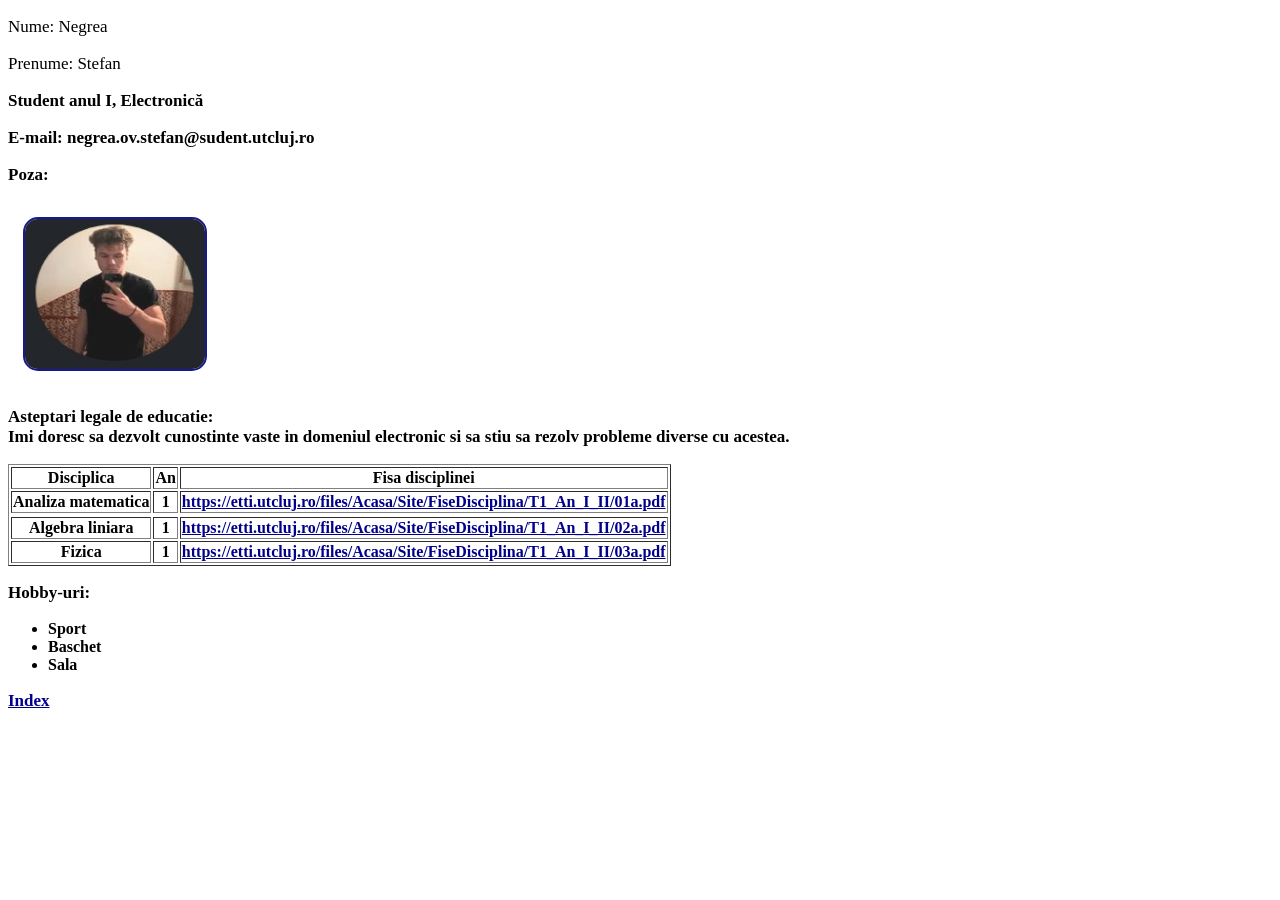
<file: NegreaStefan.html>
<!DOCTYPE html>
<html lang="ro">
<head>
  <meta charset="utf-8">
  <title>Prezentare Negrea Stefan</title>
  <link rel="stylesheet" href="stil.css">
</head>
<body>
  <p>Nume: Negrea</p>
  <p>Prenume: Stefan</p>
  <p id='rol'> <b>Student anul<b> I, Electronică</p>
  <p>E-mail: negrea.ov.stefan@sudent.utcluj.ro</p>
  <p>Poza: </p>
  <img src="./Imagini/Picture3.jpg">
  <p>Asteptari legale de educatie: <br>
	Imi doresc sa dezvolt cunostinte vaste in domeniul electronic si sa stiu sa rezolv probleme diverse cu acestea. </p>
	
	<table border=1>
		<tr>
		<th>Disciplica </th>
		<th>An</th>
		<th>Fisa disciplinei</th>
		</tr>
		<tr>
		<th>Analiza matematica</th>
		<th>1</th>
		<th><a href =" https://etti.utcluj.ro/files/Acasa/Site/FiseDisciplina/T1_An_I_II/01a.pdf"> https://etti.utcluj.ro/files/Acasa/Site/FiseDisciplina/T1_An_I_II/01a.pdf</th>
		<tr/>
		<tr>
		<th>Algebra liniara</th>
		<th>1</th>
		<th><a href="https://etti.utcluj.ro/files/Acasa/Site/FiseDisciplina/T1_An_I_II/02a.pdf"> https://etti.utcluj.ro/files/Acasa/Site/FiseDisciplina/T1_An_I_II/02a.pdf</th>
		</tr>
		<tr>
		<th>Fizica</th>
		<th>1</th>
		<th><a href= "https://etti.utcluj.ro/files/Acasa/Site/FiseDisciplina/T1_An_I_II/03a.pdf">https://etti.utcluj.ro/files/Acasa/Site/FiseDisciplina/T1_An_I_II/03a.pdf</th>
		</tr>
	</table>
	<p>Hobby-uri: </p>
	<ul>
		<li> Sport </li>
		<li> Baschet </li>
		<li> Sala </li>
	</ul>
	  <p><a href="index.html">Index</p>
</body>
</html>
</file>
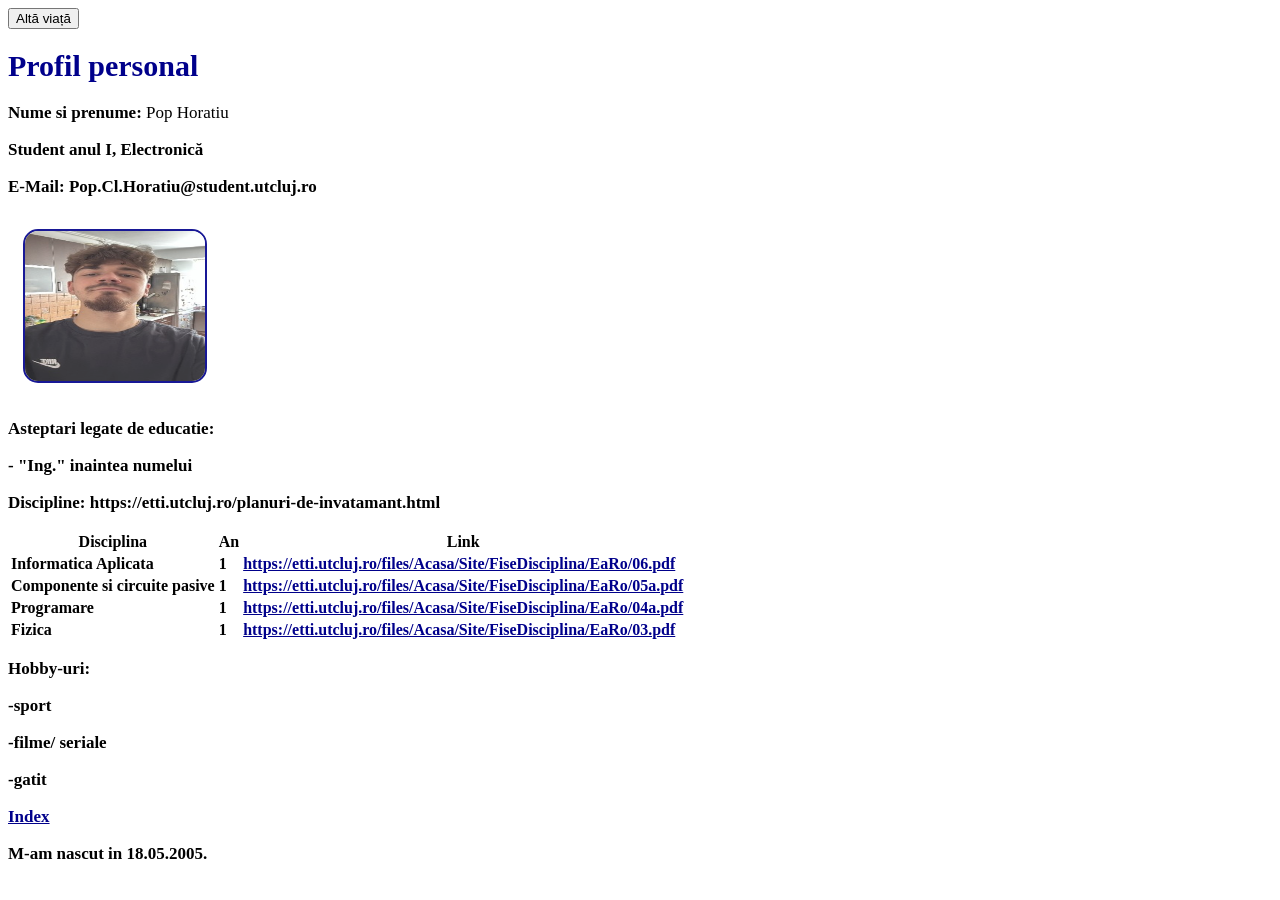
<file: PopHoratiu.html>
<!DOCTYPE html>
<html lang="ro">
<link rel="stylesheet" href="stil.css">
<head>
  <meta charset="utf-8">
  <title>Titlul din fila browserului</title>

</head>
<button onclick="altaViata()">Altă viață</button>
<body id='card'>

<script>
function altaViata(){
document.getElementById('nume').textContent = 'Inginer în Electronică, Bosch';
document.getElementById('rol').textContent = 'Echipa de cercetare in microbaterii pentru bormasini de noua generatie ';
document.getElementById('pasiuni').innerHTML = '<li>Blinking led la o tabara de robotica</li><li>stagiu de vară în Germania</li><li>primul brevet</li>';
document.getElementById('poza').src = 'imagini/viitor.png';
document.getElementById('card').style.backgroundColor = '#effa91';
document.getElementById('card').style.color = '#3282e3';
document.getElementById('poza').style.opacity = '0.5';
document.getElementById('poza').style.borderWidth = '6px';


}
</script>
  <h1>Profil personal</h1>
  
  <p id='nume'><b>Nume si prenume:</b> Pop Horatiu</p>
  <p id='rol'> <b>Student anul<b> I, Electronică</p>
  <p><b>E-Mail:</b> Pop.Cl.Horatiu@student.utcluj.ro</p>
  <img id='poza' src="./Imagini/PopHoratiu.jpg" alt="Fotografia mea">
  <p><b>Asteptari legate de educatie:</b></p>
  <p> - "Ing." inaintea numelui</p>
  <p><b>Discipline:</b> https://etti.utcluj.ro/planuri-de-invatamant.html</p>
  <table>
    <tr>
      <th><b>Disciplina</b></th>
      <th><b>An</b></th>
      <th><b>Link</b></th>
    </tr>
    <tr>
      <td><b>Informatica Aplicata</b></td>
      <td><b>1</b></td>
      <td><a href="https://etti.utcluj.ro/files/Acasa/Site/FiseDisciplina/EaRo/06.pdf">https://etti.utcluj.ro/files/Acasa/Site/FiseDisciplina/EaRo/06.pdf</a></td>
    </tr>
    <tr>
      <td><b>Componente si circuite pasive</b></td>
      <td><b>1</b></td>
      <td><a href="https://etti.utcluj.ro/files/Acasa/Site/FiseDisciplina/EaRo/05a.pdf">https://etti.utcluj.ro/files/Acasa/Site/FiseDisciplina/EaRo/05a.pdf</a></td>
    </tr>
    <tr>
      <td><b>Programare</b></td>
      <td><b>1</b></td>
      <td><a href="https://etti.utcluj.ro/files/Acasa/Site/FiseDisciplina/EaRo/04a.pdf">https://etti.utcluj.ro/files/Acasa/Site/FiseDisciplina/EaRo/04a.pdf</a></td>
    </tr>
    <tr>
      <td><b>Fizica</b></td>
      <td><b>1</b></td>
      <td><a href="https://etti.utcluj.ro/files/Acasa/Site/FiseDisciplina/EaRo/03.pdf">https://etti.utcluj.ro/files/Acasa/Site/FiseDisciplina/EaRo/03.pdf</a></td>
    </tr>
  </table>
  <div id='pasiuni'>
  <p><b>Hobby-uri:</b></p>
  <p> -sport</p>
  <p> -filme/ seriale</p>
  <p> -gatit</p>
  </div>
  <p><a href="index.html">Index</a></p>
  <p id="anWeb" onmouseover="arataVechimea()" onmouseout="arataAnul()">
  M-am nascut in 18.05.2005.
</p>
<script>
  function arataVechimea() {
    const anCurent = new Date().getFullYear();
    const vechime = anCurent - 2005;
    document.getElementById('anWeb').textContent =
      'Acum am ' + vechime + ' de ani.';
  }
  function arataAnul() {
    document.getElementById('anWeb').textContent =
      'M-am nascut in 18.05.2005.';
  }
</script>
</body>
</html>
</file>
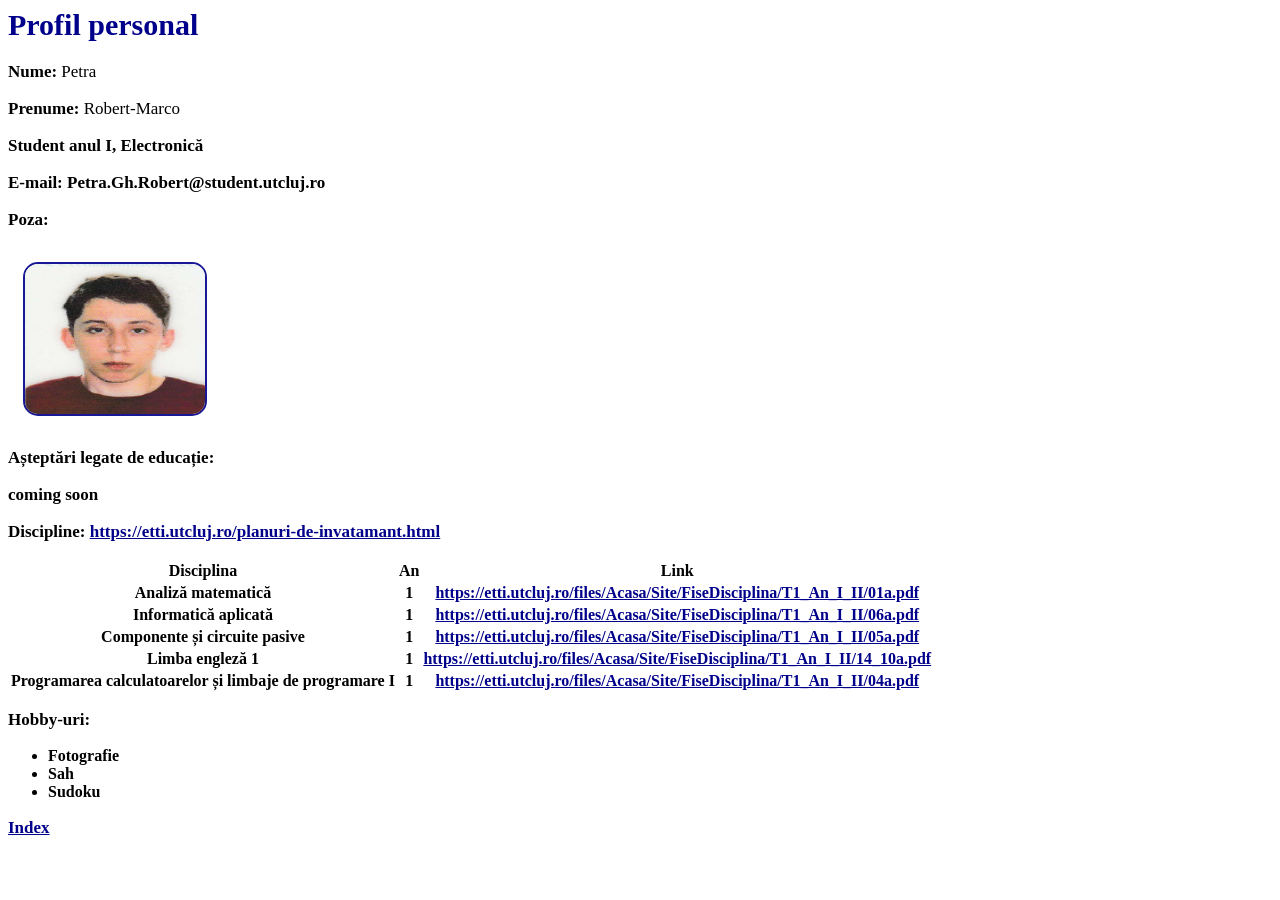
<file: RobertMarco.html>
<html>
<head>
<title>Profil personal</title>
<link rel="stylesheet" href="stil.css">
</head>
<body>
<h1>Profil personal</h1>
<p><b>Nume:</b> Petra</p>
<p><b>Prenume:</b> Robert-Marco</p>
<p id='rol'> <b>Student anul<b> I, Electronică</p>
<p><b>E-mail:</b> Petra.Gh.Robert@student.utcluj.ro</p>
<p><b>Poza:</b></p>
<img src="./Imagini/Picture2.png">
<p><b>Așteptări legate de educație:</b></p>
<p>coming soon</p>
<p><b>Discipline: </b> <a href="https://etti.utcluj.ro/planuri-de-invatamant.html">https://etti.utcluj.ro/planuri-de-invatamant.html</a></p>
<table>
<tr>
<th>Disciplina</th>
<th>An</th>
<th>Link</th>
</tr>
<tr>
<th>Analiză matematică
</th>
<th>1</th>
<th><a href="https://etti.utcluj.ro/files/Acasa/Site/FiseDisciplina/T1_An_I_II/01a.pdf">https://etti.utcluj.ro/files/Acasa/Site/FiseDisciplina/T1_An_I_II/01a.pdf</a></th>
</tr>
<tr>
<th>Informatică aplicată
</th>
<th>1</th>
<th><a href="https://etti.utcluj.ro/files/Acasa/Site/FiseDisciplina/T1_An_I_II/06a.pdf">https://etti.utcluj.ro/files/Acasa/Site/FiseDisciplina/T1_An_I_II/06a.pdf</a></th>
</tr>
<tr>
<th>Componente și circuite pasive
</th>
<th>1</th>
<th><a href="https://etti.utcluj.ro/files/Acasa/Site/FiseDisciplina/T1_An_I_II/05a.pdf">https://etti.utcluj.ro/files/Acasa/Site/FiseDisciplina/T1_An_I_II/05a.pdf</a></th>
</tr>
<tr>
<th>Limba engleză 1
</th>
<th>1</th>
<th><a href="https://etti.utcluj.ro/files/Acasa/Site/FiseDisciplina/T1_An_I_II/14_10a.pdf">https://etti.utcluj.ro/files/Acasa/Site/FiseDisciplina/T1_An_I_II/14_10a.pdf</a></th>
</tr>
<tr>
<th>Programarea calculatoarelor și limbaje de programare I
</th>
<th>1</th>
<th><a href="https://etti.utcluj.ro/files/Acasa/Site/FiseDisciplina/T1_An_I_II/04a.pdf">https://etti.utcluj.ro/files/Acasa/Site/FiseDisciplina/T1_An_I_II/04a.pdf</a></th>
</tr>

</table>
<p><b>Hobby-uri:</b></p>
<ul>
<li>Fotografie</li>
<li>Sah</li>
<li>Sudoku</li>
</ul>
<p><a href="index.html">Index</p>
</body>
</html>
</file>
<file: stil.css>
css
body {
    background-color: lightblue;
    color: black;
    font-family: Arial;
    margin: 30px;
}
h1 {
    color: darkblue;
    font-size: 30px;
}
h2 {
    color: blue;
    font-size: 24px;
}
p {
    font-size: 17px;
}
a {
    color: darkblue;
}
img {
    width: 180px;
    height: 150px;
    border-radius: 15px;
    border: 2px solid darkblue;
    opacity: 0.9;
    margin: 15px;
}
#titlu {
    color: red;
    text-align: center;
    font-size: 32px;
}
</file>
